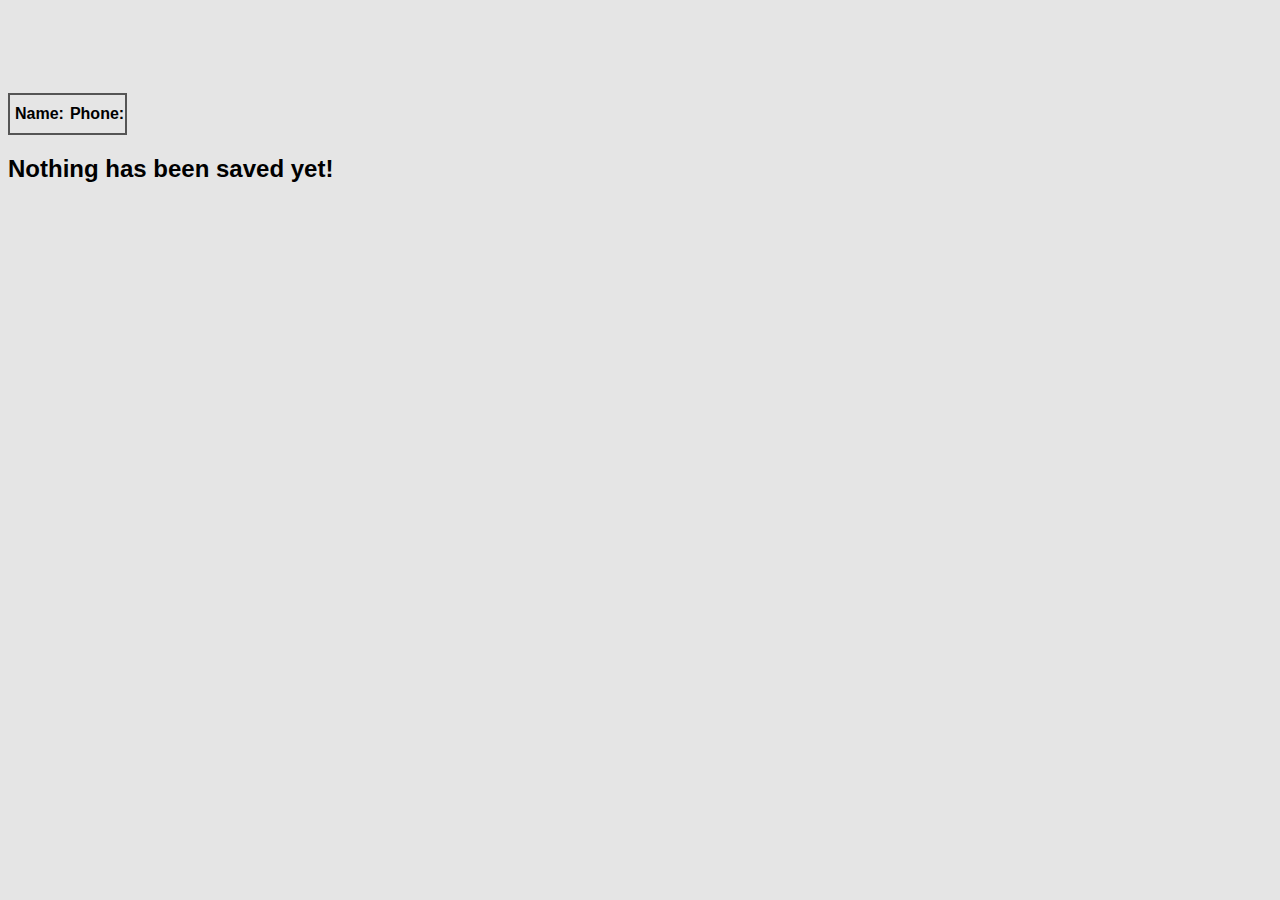
<file: index-1.html>
<!DOCTYPE html>
<html lang="en">
  <head>
    <meta charset="UTF-8" />
    <meta http-equiv="X-UA-Compatible" content="IE=edge" />
    <meta name="viewport" content="width=device-width, initial-scale=1.0" />
    <title>Document</title>
    <link rel="stylesheet" href="css/styles.css" />

    <script src="./js/06-save.js"></script>
  </head>
  <body>
    <div class="storage">
      <table class="table">
        <thead>
          <td class="localName">Name:</td>
          <td class="localName">Phone:</td>
        </thead>
        <tbody class="data"></tbody>
      </table>
    </div>
    <h2>Nothing has been saved yet!</h2>
  </body>
</html>
</file>
<file: css/styles.css>
* {
  font-family: "Montserat", sans-serif;
}
html {
  margin: 0;
  padding: 0;
}
body {
  background-color: #e5e5e5;
  padding-top: 85px;
}
h1 {
  text-align: center;
  font-weight: bold;
  line-height: 46px;
  color: black;
  margin: 0;
  margin-bottom: 80px;
}
.flex-wrapper {
  width: 100%;
  display: flex;
  justify-content: center;
}
.slider-wrapper {
  max-width: 800px;
  width: 100%;
  height: 490px;
  position: relative;
  box-shadow: 10px 10px 44px -10px rgba(0, 0, 0, 0.75);
}
#btn-prev,
#btn-next {
  position: absolute;
  left: 0;
  top: 0;
  height: 100%;
  width: 50px;
  background-color: gray;
  opacity: 0.4;
  cursor: pointer;
  transition: opacity 0.2s ease-in-out;
}
#btn-prev:hover,
#btn-next:hover {
  opacity: 0.6;
}
#btn-next {
  left: auto;
  right: 0;
}
.slide {
  width: 100%;
  height: 100%;
  display: none;
}
.slide.active {
  display: block;
}
img {
  width: 100%;
  height: 100%;
}
.dots-wrapper {
  display: flex;
  justify-content: center;
  margin-top: 15px;
}
.dot.active {
  background-color: #000000;
}
span {
  width: 15px;
  height: 15px;
  border-radius: 50%;
  background-color: gray;
  margin-right: 10px;
  cursor: pointer;
}
span:last-child {
  margin-right: 0;
}
input:invalid {
  border: 2px dashed pink;
}

input:invalid:required {
  background-image: linear-gradient(to right, pink, lightgreen);
}

input:valid {
  border: 2px solid #000000;
}
table {
  border: 2px solid #555;
  border-collapse: collapse;
  font: 16px "Montserat", "Arial", sans-serif;
  text-align: center;
}
tr {
  height: 40px;
  align-items: center;
}
td,
th {
  width: 50%;
  /* border: 1px solid #000000; */
  text-align: left;
  padding-left: 5px;
  border-bottom: 1px solid #ddd;
}

tr:nth-child(even) {
  background-color: #f2f2f2;
}

.button:hover,
.submit:hover {
  background-color: gray;
  color: white;
}
.localName {
  font-weight: bold;
}
.storage {
  display: flex;
  align-items: center;
}
</file>
